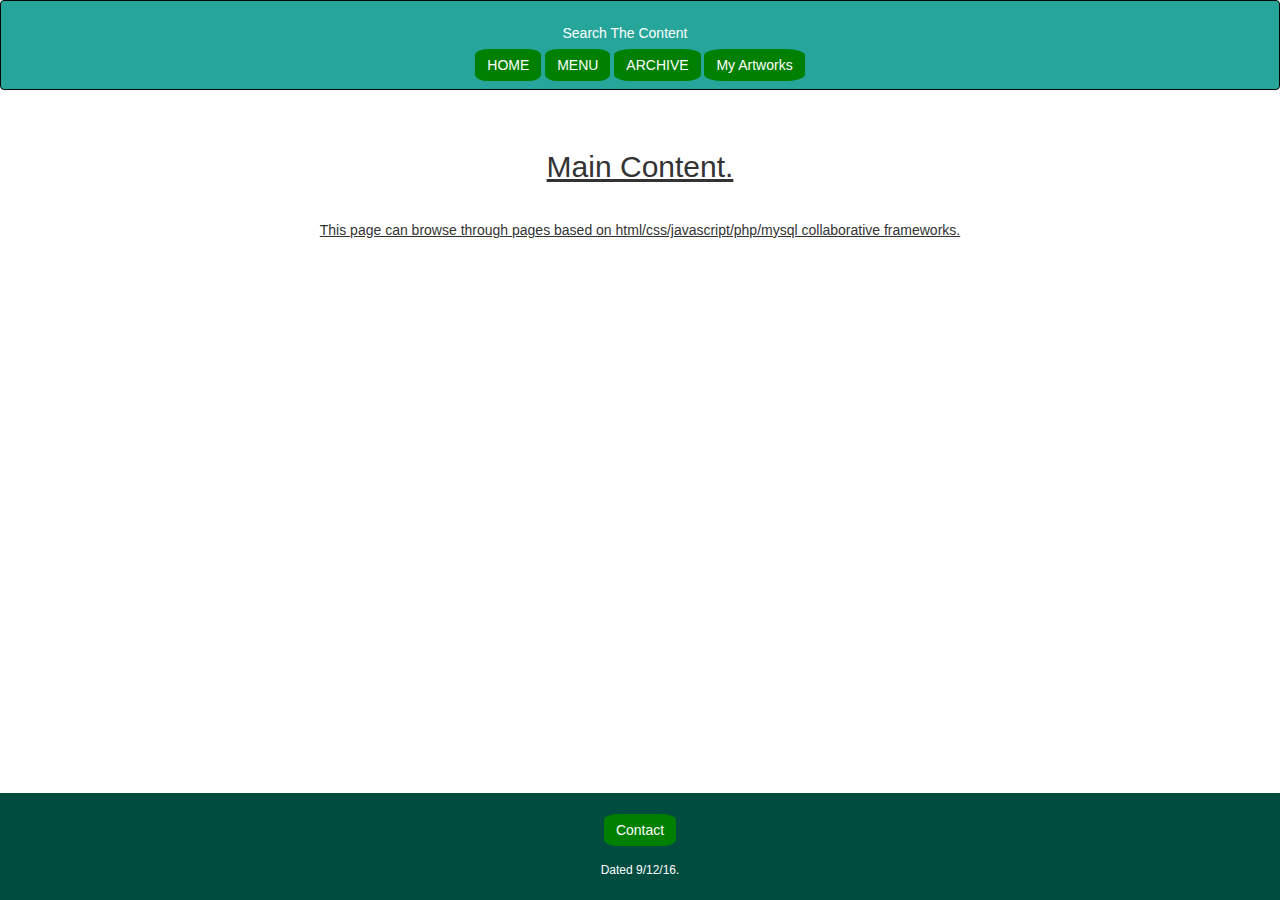
<file: index.html>
<HTML>
<HEAD>			<!--header & Footer 2-->
<meta charset="utf-8">
<meta http-equiv="X-UA-Compatible" content="IE=edge">
<meta http-equiv="Content-Language" content="en">
<meta name="viewport" content="width=device-width, initial-scale=1.0">
<meta name="description" content="A New Website.">
<meta name="author" content="Ravi Saxena">
<TITLE>
Home
</TITLE>
<script src="https://ajax.googleapis.com/ajax/libs/jquery/3.1.1/jquery.min.js"></script>
<link rel="stylesheet" href="https://maxcdn.bootstrapcdn.com/bootstrap/3.3.7/css/bootstrap.min.css">
<script src="https://maxcdn.bootstrapcdn.com/bootstrap/3.3.7/js/bootstrap.min.js"></script>
<script src="jquery.buttons.js"></script>
<link rel="stylesheet" type="text/css" href="style3.css">
<link rel="icon" href="icon.png" type="image/png" sizes="32x32">
<style>
.container-fluid
	{
		width: 100%;
		text-align: center;
		> li {
				float: none;
				display: inline-block;
			}
	}
.navbar-header
	{
		width: 100%;
		text-align: center;
		> li {
				float: none;
				display: inline-block;
			}
	}
.navbar-brand {
    position: absolute;
    width: 100%;
    left: 0;
    top: 0;
    text-align: center;
    margin: auto;
}
.btn.btn-danger.navbar-btn{background:green;border:2px;position:relative;border-radius:25%;align:center;width:device-width;}
.btn.btn-danger.navbar-btn:hover{background:skyblue;border:0px;position:relative;}
</style>
</HEAD>
<BODY>
<nav class="navbar navbar-inverse" style="background-color: #26a69a;">
  <div class="container-fluid">
    <div class="navbar-header">
      <a class="navbar-brand" href="#" style="color:white;"><h5>Search The Content</h5></a>
    </div><br/><br/>
	<button class="btn btn-danger navbar-btn" style="border-radius:20%;" id="home">HOME</button>
	<button class="btn btn-danger navbar-btn" style="border-radius:20%;" id="id1">MENU</button>
    <button class="btn btn-danger navbar-btn" style="border-radius:20%;" id="id2">ARCHIVE</button>
    <button class="btn btn-danger navbar-btn" style="border-radius:20%;" id="id3">My Artworks</button>
  </div>
</nav>

<div class="container">
<center>
  <br/>
  <h2><u>Main Content.</u></h2><br/>
  <p><u><h5>This page can browse through pages based on html/css/javascript/php/mysql collaborative frameworks.</h5></u></p>
</center>
</div>
<footer class="container-fluid text-center" style="background-color: #004d40;color:white;padding:1%;bottom:0px;position:absolute;width:100%;">
  <center>
  <button class="btn btn-danger navbar-btn" style="border-radius:20%;" id="id4">Contact</button>
  <h6>Dated 9/12/16.</h6>
  </center>
</footer>
</BODY>
</HTML>
</file>
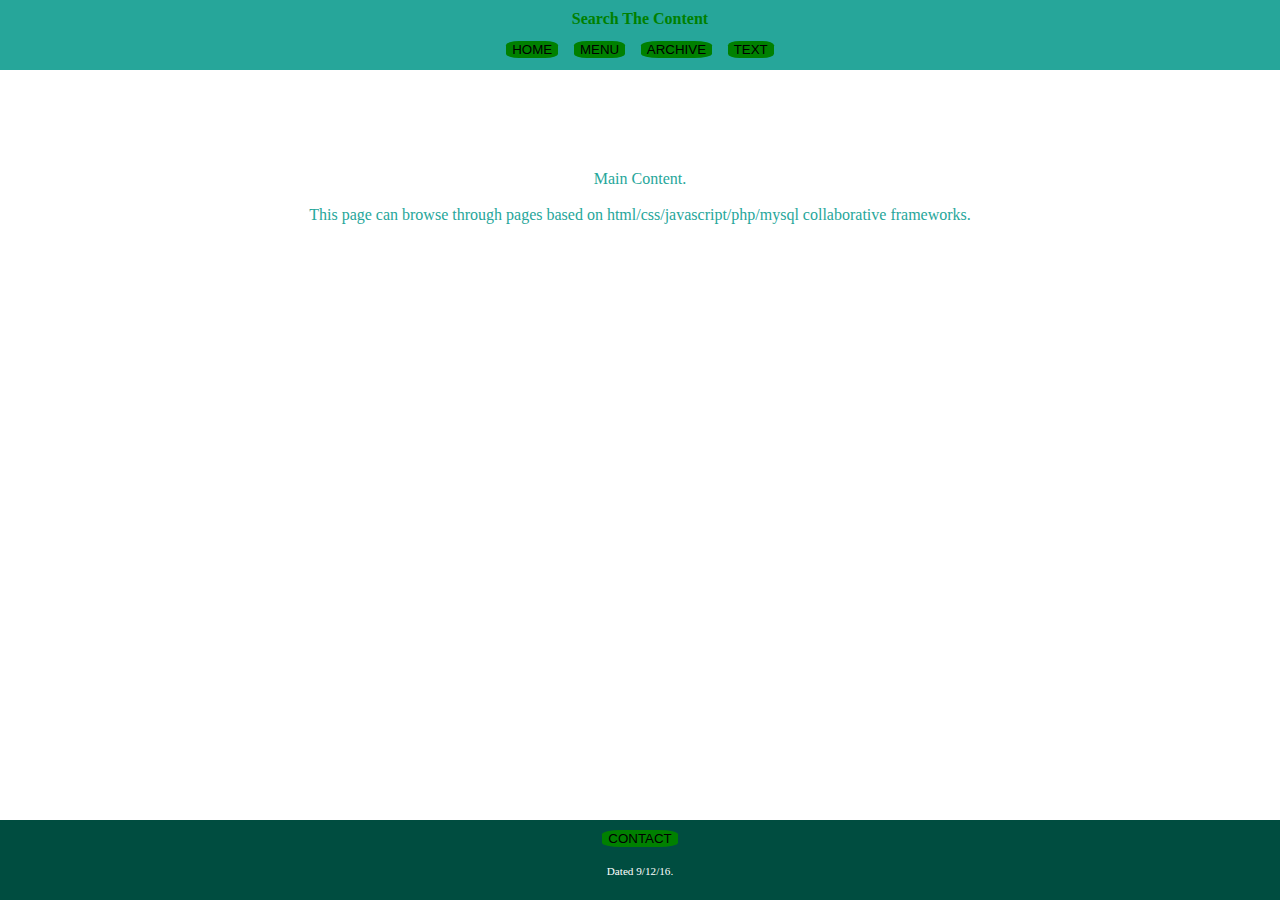
<file: homepage.html>
<HTML>
<HEAD>			<!--header & Footer 2-->
<meta charset="utf-8">
<meta http-equiv="X-UA-Compatible" content="IE=edge">
<meta http-equiv="Content-Language" content="en">
<meta name="viewport" content="width=device-width, initial-scale=1.0">
<meta name="description" content="A New Website.">
<meta name="author" content="Ravi Saxena">
<TITLE>
Home
</TITLE>
<script src="https://ajax.googleapis.com/ajax/libs/jquery/3.1.1/jquery.min.js"></script>
<script src="jquery.buttons.js"></script>
<link rel="stylesheet" type="text/css" href="style3.css">
</HEAD>
<BODY>
<div id="wrapper">
<div id="header">
Search The Content<br/>
<pre><button id="home">HOME</button>  <button id="id1">MENU</button>  <button id="id2">ARCHIVE</button>  <button id="id3">TEXT</button>
</pre></div>
<div id="content">
Main Content.<br/><br/>
This page can browse through pages based on html/css/javascript/php/mysql collaborative frameworks.
</div>
<div id="footer">
<button id="id4">CONTACT</button><br/><br/>
<span style="font-size:0.7em">Dated 9/12/16.</span>
</div>
</div>
</BODY>
</HTML>
</file>
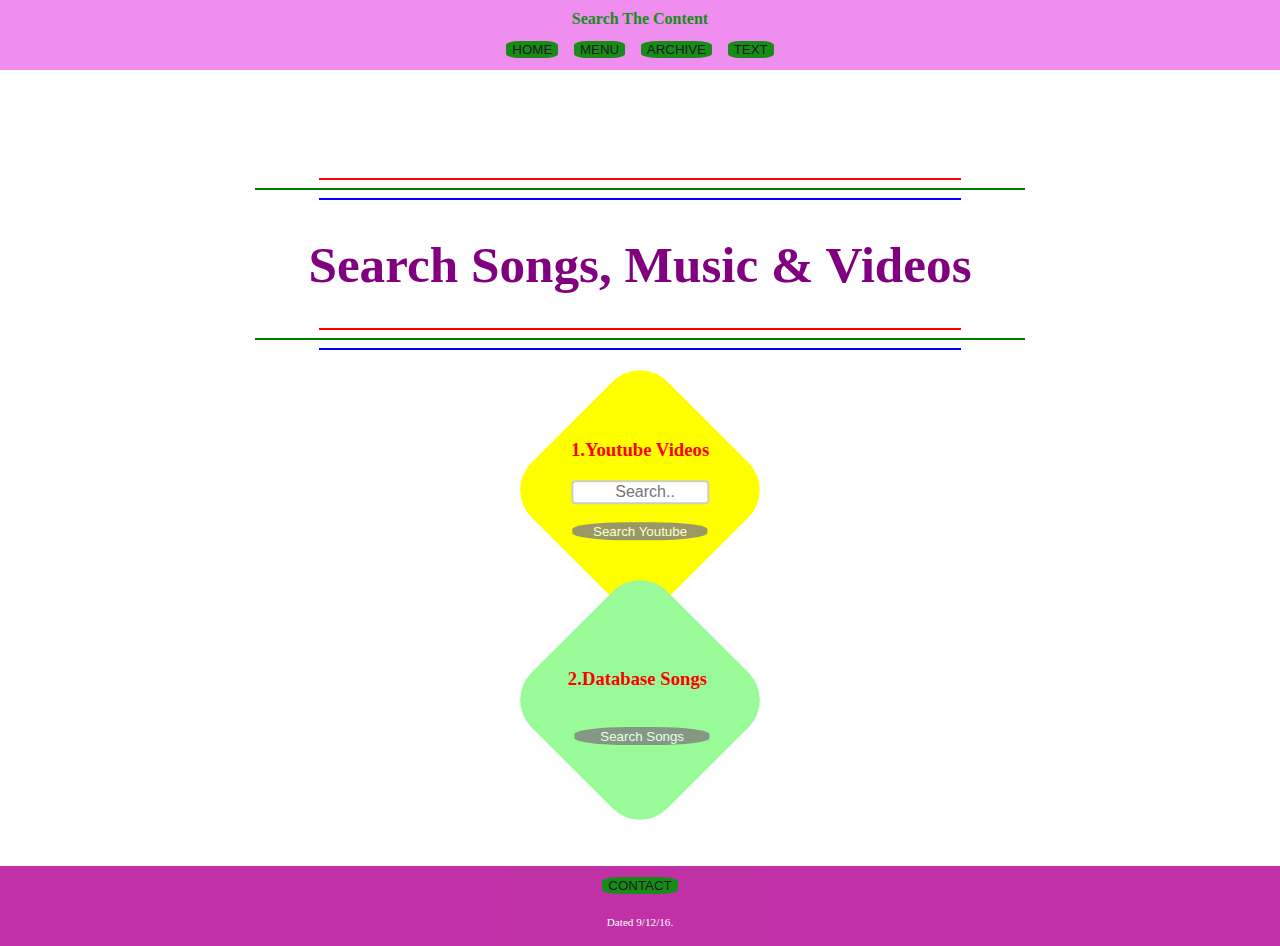
<file: search_video.html>
<!DOCTYPE html>
<html>
<head>
<meta charset="utf-8">
<meta http-equiv="X-UA-Compatible" content="IE=edge">
<meta http-equiv="Content-Language" content="en">
<meta name="viewport" content="width=device-width, initial-scale=1.0">
<meta name="description" content="A New Website.">
<meta name="author" content="Ravi Saxena">
<title>Music & Videos</title>

<script src="https://ajax.googleapis.com/ajax/libs/jquery/3.1.1/jquery.min.js"></script>
<script src="jquery.buttons.js"></script>
<script src="jquery.archive_buttons.js"></script>

<link rel="stylesheet" type="text/css" href="style3.css">

<style> 
body,html
	{
		text-align: center;
		width: device-width;
	}
body
{
    background-image: url("http://i.imgur.com/05snjDK.gif");
    background-repeat: repeat-y;
    background-position: center center;
    background-attachment: scroll;
    background-size:100%;
}
input[type=text] {
    width: 138px;
    box-sizing: border-box;
    border: 2px solid #ccc;
    border-radius: 4px;
    font-size: 16px;
    background-color: white;
    background-image: url('http://graphiccave.com/wp-content/uploads/2015/03/Search-Icon-PNG-Graphic-Cave.png');
    background-size:30%;
    text-indent:10px;
    background-position: 0px center fixed; 
    background-repeat: no-repeat;
    padding-left: 20px 20px 40px 40px;
    -webkit-transition: width 0.4s ease-in-out;
    transition: width 0.4s ease-in-out;
}

input[type=text]:focus {
    width: 100%;
	border-color: red;
}
input[type=submit] {
	background-color: grey;
	color:white;
	width:90%;
	border:10px;
	padding:1%;
	opacity:0.8;
	border-radius:40%;
}
z
{
	color: red;
}
.square
	{
		height:12em;
		width: 12em;
		border-radius:20%;
		z-index:-1;
		-ms-transform: rotate(45deg); /* IE 9 */
		-webkit-transform: rotate(45deg); /* Chrome, Safari, Opera */
		transform: rotate(45deg);
		vertical-align:center;
	}
div>#t
	{
		text-align:center;
		horizontal-align:center;
		vertical-align:center;
		padding:2%;
		padding-top:10%;
		padding-right:20%;
		transform:rotate(-45deg);
		position: relative;
	}
</style>

<!--<script type="text/javascript" src="https://ajax.googleapis.com/ajax/libs/jquery/2.1.1/jquery.min.js"></script>
<script tpye="text/javascript">
$(document).ready(function()
{
    var url = window.location.href;
    var search_val_raw = url.split("?q=")[1];
    var search_val_count = search_val_raw.split("+");
    var search_val;

    for(var i = 0; i < search_val_count.length; i++)
    {
        search_val = search_val_count[i];

        $("#search-results p:contains(" + search_val + ")").show();
    }
});
</script>

<style type="text/css">
#search-results p{display: none;}
</style>-->

</head>
<body>

<div id="wrapper">

<div id="header" style="opacity: 0.9;background-color:violet;">Search The Content<br/>
<pre><button id="home">HOME</button>  <button id="id1">MENU</button>  <button id="id2">ARCHIVE</button>  <button id="id3">TEXT</button></pre>
</div>

<div id="content">

<hr width="50%" height="2%" color="red"/>
<hr width="60%" height="2%" color="green"/>
<hr width="50%" height="2%" color="blue"/>
<div>		<!--<div id="search-results">-->
<H1 style="color:purple;top:1px;position:relative;font-size:4vw;">Search Songs, Music & Videos</H1>
</div>
<hr width="50%" height="2%" color="red"/>
<hr width="60%" height="2%" color="green"/>
<hr width="50%" height="2%" color="blue"/>
<br/>
<br/>
<center>
<z>
<div class="square" style="background-color:yellow;">
<div id="t">
<H3>1.Youtube Videos</H3>
<form action="https://www.youtube.com/results?search_query=" method="GET">
<input type="text" name="q" placeholder="Search.." style="text-align:center;"/><br/><br/>
<input type="submit" value="Search Youtube"/>
</form>
</div>
</div>
</z>
<br/>
<z>
<div class="square" style="background-color:palegreen;">
<div id="t">
<br/>
<H3>2.Database Songs &nbsp</H3>
<br/>
<form action="D:/HD Songs/" method="POST">
<input type="submit" value="Search Songs"/>
</form>
</div>
</div>
</z>
</center>
</div>

<div id="footer" style="position:relative;bottom:0px;opacity:0.9;background-color:#BB1B9D;">										<!--footer-->
<button id="id4">CONTACT</button><br/><br/>
<span style="font-size:0.7em">Dated 9/12/16.</span>
</div>

</div>

</body>
</html>
</file>
<file: style3.css>
html,body
{
	padding: 0;
	margin: 0;
	height: 100%;
}
#wrapper
{
	min-height: 100%;
	position: relative;
}
#header
{
	height: 50px;
	width: device-width;		/* previous input width: 100% */
	padding: 10px;
	text-align: center;
	background-color: #26a69a;
	color: #fff;
	font-size:relative;
}
#header>button
{
	font-size:1.5vw;	/* variable view-port size of font with font-size:1.2vw; */
}
#content
{
	width: 100%;
	color: #26a69a;
	padding-top: 100px;
	padding-bottom: 70px;
	text-align: center;
}
#footer
{
	height: 70px;
	width: 100%;
	padding-top: 10px;
	background-color: #004d40;
	color: #fff;
	text-align: center;
	position: absolute;
	bottom: 0px;
}
button
{
	background:green;
	border:2px;
	position:relative;
	border-radius:25%;
	text-align:center;
	width:device-width;
	
}
button:hover
{
	background:skyblue;
	border:0px;
	position:relative;
}
div>#header:hover
{
	font-family:lucidia;
	font-weight:bold;
	color:green;
}
</file>
